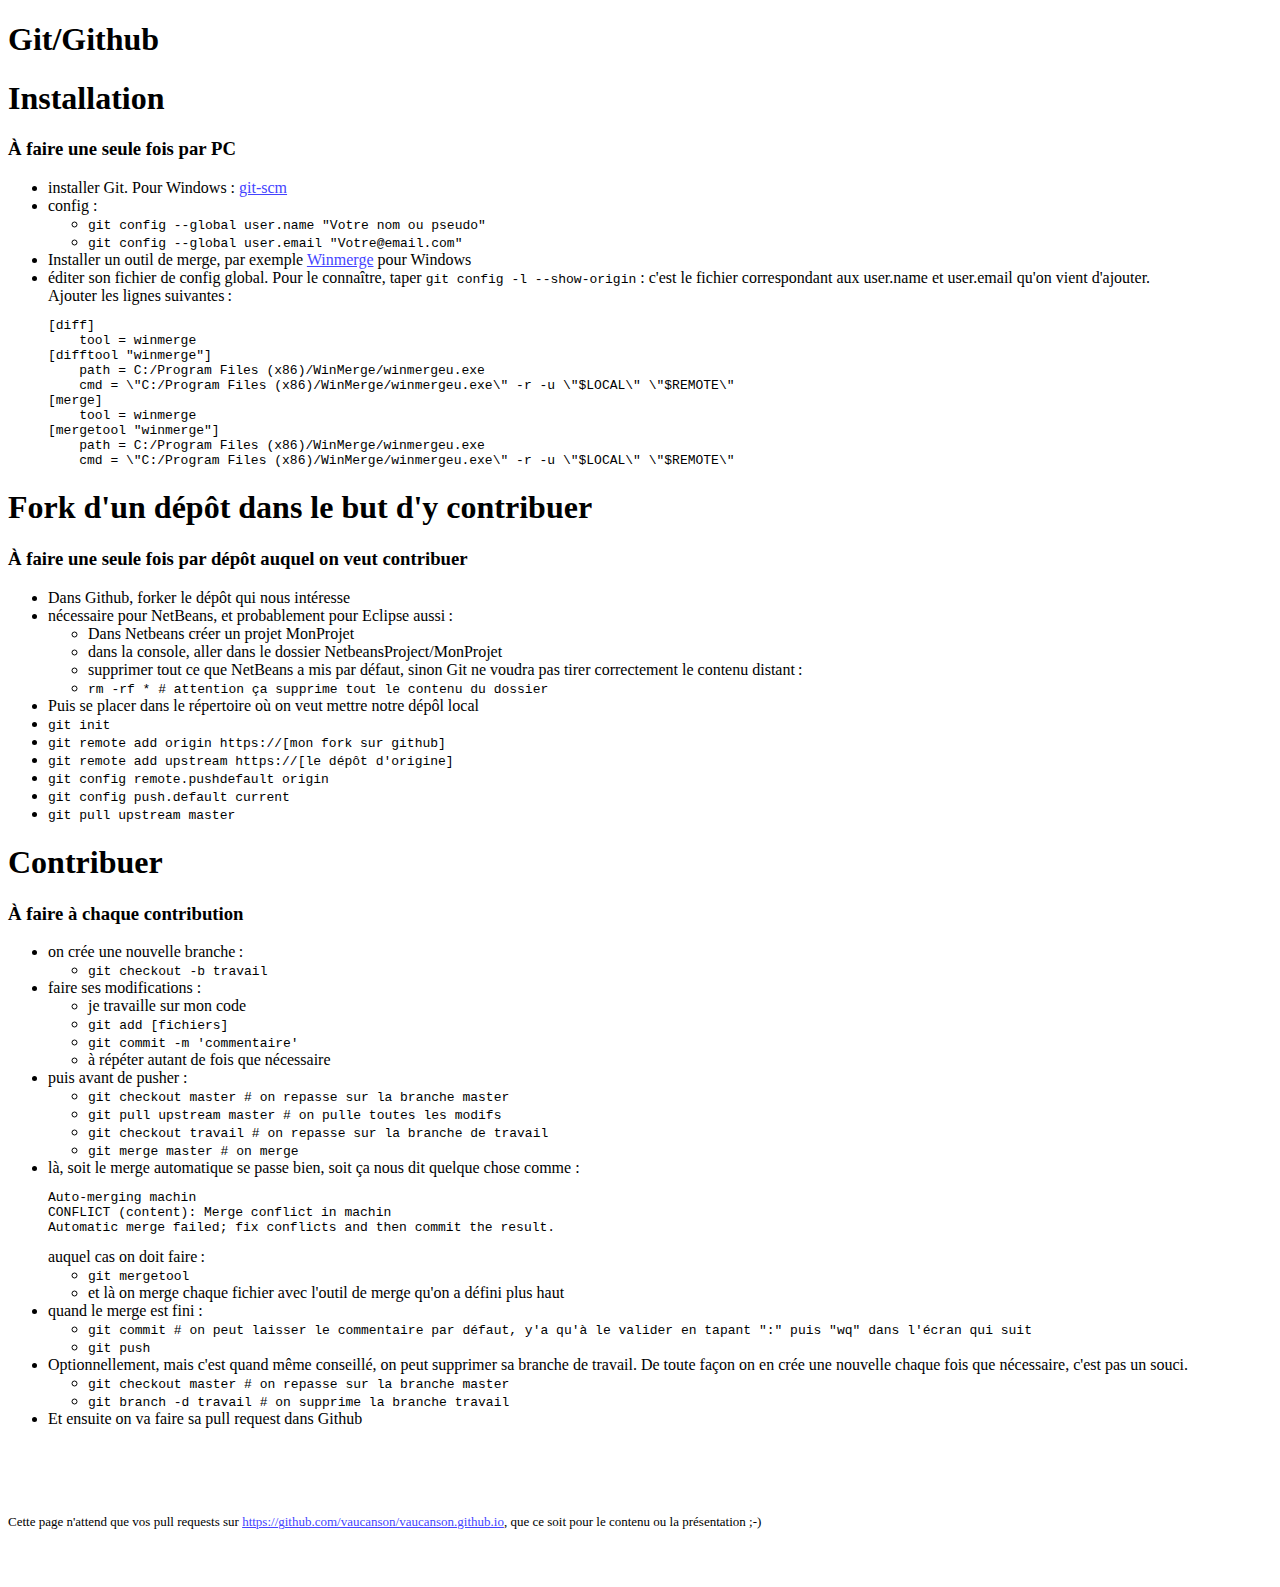
<file: index.html>
<!DOCTYPE html>

<html>

    <head>

        <!-- En-tête de la page -->

        <meta charset="utf-8" />
	<link rel="stylesheet" href="style.css" />
        <title>Git/Github pour les CDI 2018 AFPA Pont-de-Claix power</title>

    </head>


<body>

<h1>Git/Github</h1>

<h1>Installation</h1>
<h3>À faire une seule fois par PC</h3>
<p>
<ul>
<li>installer Git. Pour Windows : <a href=https://git-scm.com/>git-scm</a> </li>
<li>config : <ul>
<li><code style=bash>git config --global user.name "Votre nom ou pseudo"</code></li>
<li><code style=bash>git config --global user.email "Votre@email.com"</code></li>
</ul>
<li>Installer un outil de merge, par exemple <a href=http://winmerge.org/downloads/?lang=fr>Winmerge</a> pour Windows</li>
<li>éditer son fichier de config global. Pour le connaître, taper <code style=bash>git config -l --show-origin</code> : c'est le fichier correspondant aux user.name et user.email qu'on vient d'ajouter. <br>Ajouter les lignes suivantes :</li><pre>
[diff]
    tool = winmerge
[difftool "winmerge"]
    path = C:/Program Files (x86)/WinMerge/winmergeu.exe
    cmd = \"C:/Program Files (x86)/WinMerge/winmergeu.exe\" -r -u \"$LOCAL\" \"$REMOTE\"
[merge]
    tool = winmerge
[mergetool "winmerge"]
    path = C:/Program Files (x86)/WinMerge/winmergeu.exe
    cmd = \"C:/Program Files (x86)/WinMerge/winmergeu.exe\" -r -u \"$LOCAL\" \"$REMOTE\"
</pre>
</ul>
</p>


<h1>Fork d'un dépôt dans le but d'y contribuer</h1>
<h3>À faire une seule fois par dépôt auquel on veut contribuer</h3>
<p>
<ul>
<li>Dans Github, forker le dépôt qui nous intéresse</li>
<li>nécessaire pour NetBeans, et probablement pour Eclipse aussi :</li>
<ul>
<li>Dans Netbeans créer un projet MonProjet</li>
<li>dans la console, aller dans le dossier NetbeansProject/MonProjet</li>
<li>supprimer tout ce que NetBeans a mis par défaut, sinon Git ne voudra pas tirer correctement le contenu distant :</li>
<li><code style=bash>rm -rf * # attention ça supprime tout le contenu du dossier</code></li>
</ul>
<li>Puis se placer dans le répertoire où on veut mettre notre dépôl local</li>
<li><code style=bash>git init</code></li>
<li><code style=bash>git remote add origin https://[mon fork sur github]</code></li>
<li><code style=bash>git remote add upstream https://[le dépôt d'origine]</code></li>
<li><code style=bash>git config remote.pushdefault origin</code></li>
<li><code style=bash>git config push.default current</code></li>
<li><code style=bash>git pull upstream master</code></li>

</ul>
</p>


<h1>Contribuer</h1>
<h3>À faire à chaque contribution</h3>
<p>
<ul>
<li>on crée une nouvelle branche :</li>
<ul>
<li><code style=bash>git checkout -b travail</code></li>
</ul>
<li>faire ses modifications :</li>
<ul>
<li>je travaille sur mon code</li>
<li><code style=bash>git add [fichiers]</code></li>
<li><code style=bash>git commit -m 'commentaire'</code></li>
<li>à répéter autant de fois que nécessaire</li>
</ul>

<li>puis avant de pusher :</li>
<ul>
<li><code style=bash>git checkout master # on repasse sur la branche master</code></li>
<li><code style=bash>git pull upstream master # on pulle toutes les modifs</code></li>
<li><code style=bash>git checkout travail # on repasse sur la branche de travail</code></li>
<li><code style=bash>git merge master # on merge</code></li>
</ul>
<li>là, soit le merge automatique se passe bien, soit ça nous dit quelque chose comme :
<pre>
Auto-merging machin
CONFLICT (content): Merge conflict in machin
Automatic merge failed; fix conflicts and then commit the result.
</pre>
auquel cas on doit faire :</li>
<ul>
<li><code style=bash>git mergetool</code></li>
<li>et là on merge chaque fichier avec l'outil de merge qu'on a défini plus haut</li>
</ul>
<li>quand le merge est fini :</li>
<ul>
<li><code style=bash>git commit # on peut laisser le commentaire par défaut, y'a qu'à le valider en tapant ":" puis "wq" dans l'écran qui suit</code></li>
<li><code style=bash>git push</code></li>
</ul>
<li>Optionnellement, mais c'est quand même conseillé, on peut supprimer sa branche de travail. De toute façon on en crée une nouvelle chaque fois que nécessaire, c'est pas un souci.</li>
<ul>
<li><code style=bash>git checkout master  # on repasse sur la branche master</code></li>
<li><code style=bash>git branch -d travail  # on supprime la branche travail</code></li>
</ul>
<li>Et ensuite on va faire sa pull request dans Github</li>

</ul>
<p>
<br>
<br>
<br>
<p class=footer>

Cette page n'attend que vos pull requests sur <a href=https://github.com/vaucanson/vaucanson.github.io>https://github.com/vaucanson/vaucanson.github.io</a>, que ce soit pour le contenu ou la présentation ;-)
</p>
<br>
<br>
</body>
</html>
</file>
<file: style.css>
.footer
{
  font-size: small;
}

a
{
  color: black;
  color: #44F;
}
</file>
